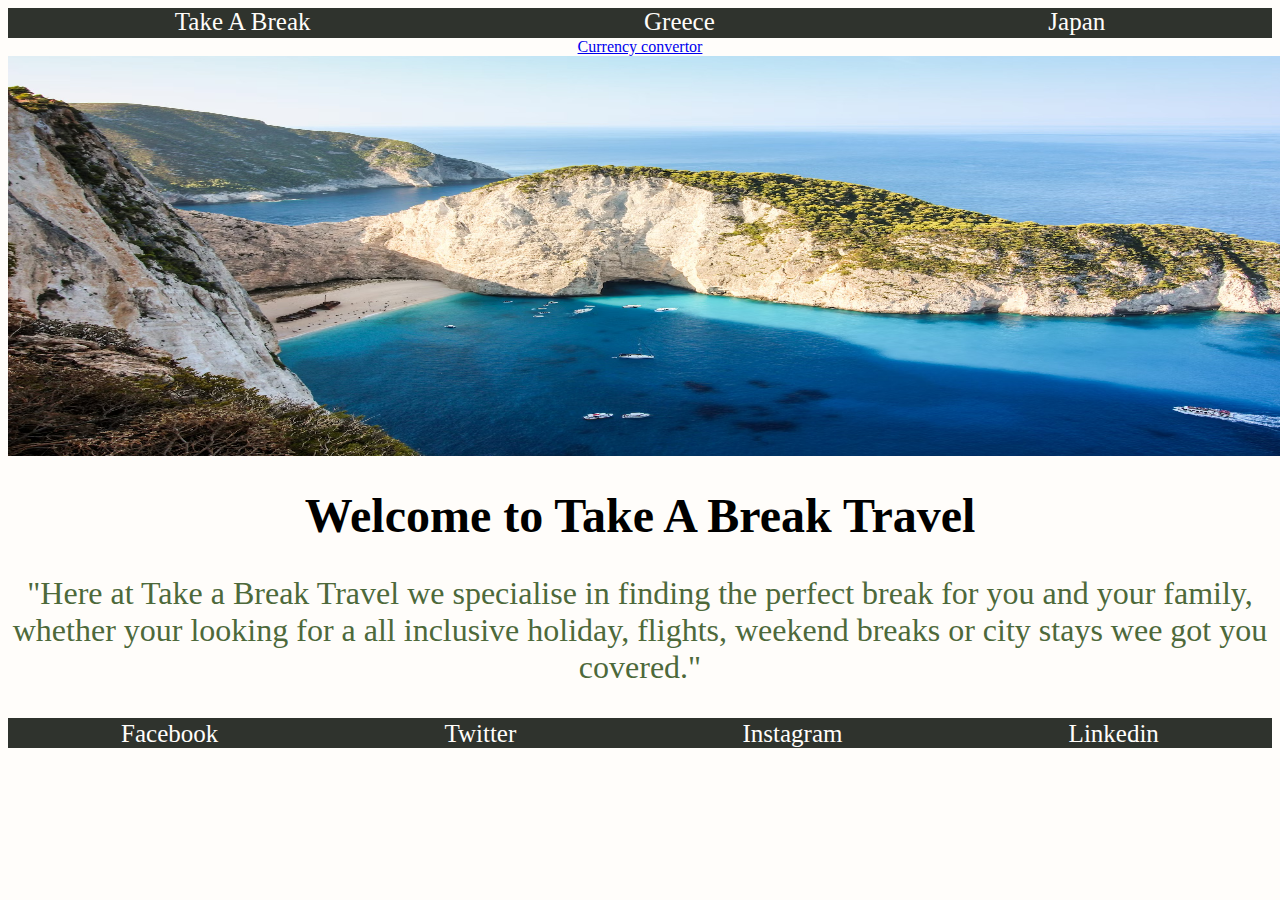
<file: index.html>
<!DOCTYPE html>
<html lang="en">
<head>
    <meta charset="UTF-8">
    <meta name="viewport" content="width=device-width, initial-scale=1.0">
    <link rel="stylesheet" href="style.css">
    <title>Document</title>

    <style>
        .index1
        {
        display: block;
         }
</style>



</head>



<body>

    

    <div id="navbar">
        <a href="index.html" target="_blank">Take A Break</a>
        <a href="Greece.html" target="_blank">Greece</a>
        <a href="Japan.html" target="_blank">Japan</a>
    </div>


    <a href="https://www.xe.com/en-gb/currencyconverter/">Currency convertor</a>
    
   
    




    <img src="greece 4.jpeg"  alt="Mountains with a Blue sea"  class="index1" height="400px" width="1340px" <br>


   
    
    
    <h1>Welcome to Take A Break Travel</h1>
         



    <p>"Here at Take a Break Travel we specialise in finding the perfect break for you and your family,
         whether your looking for a all inclusive holiday, flights, weekend breaks or city
          stays wee got you covered."</p>
          
              



        
         
          
    <div id="navbar2">
        <a href="https://en-gb.facebook.com/" target="_blank">Facebook</a>
        <a href="https://x.com/?lang=en&mx=2" target="_blank">Twitter</a>
        <a href="https://www.instagram.com/" target="_blank">Instagram</a>
        <a href="https://www.linkedin.com/jobs?src=go-pa&trk=sem-ga_campid.20352247597_asid.152657623844_crid.
        664928667243_kw.linkedin_d.c_tid.kwd-296170574619_n.g_mt.e_geo.9046451&mcid=7083157643439083520&cid=&gad_source=
        1&gclid=CjwKCAiAzba9BhBhEiwA7glbavCUzhZCkfrpNRo9JE4TKlQdIFfbs7LExdrohq5Nx18X9YPE7Fz
        LGBoCx_0QAvD_BwE&gclsrc=aw.ds" target="_blank">Linkedin</a>
    </div>

</body>
</file>
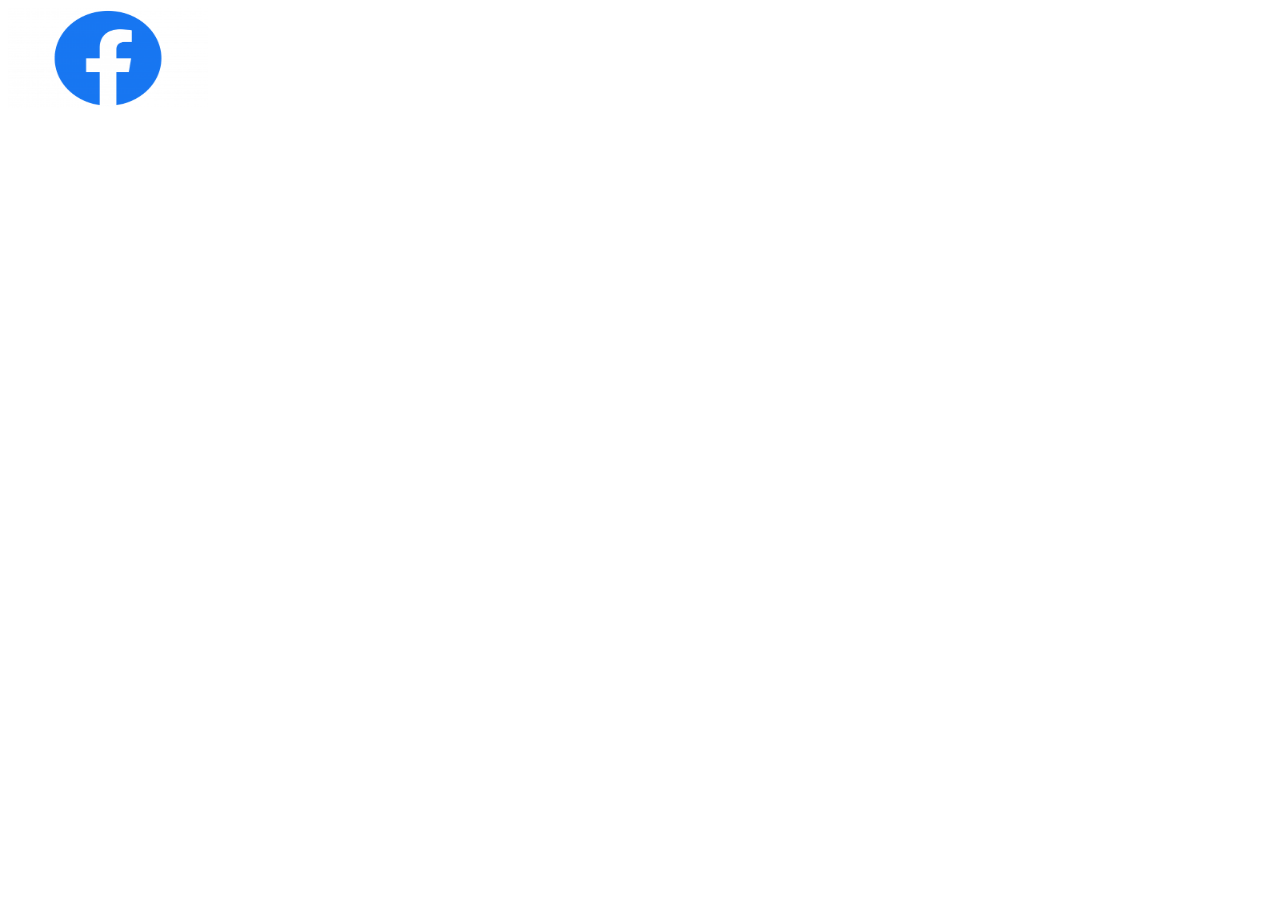
<file: Facebook.html>
<!DOCTYPE html>
<html lang="en">
<head>
    <meta charset="UTF-8">
    <meta name="viewport" content="width=device-width, initial-scale=1.0">
    <title>Document</title>
</head>
<body>
    

    <img src="Facebook.png" class="index1" height="100px" width="200px" <br>


</body>
</html>
</file>
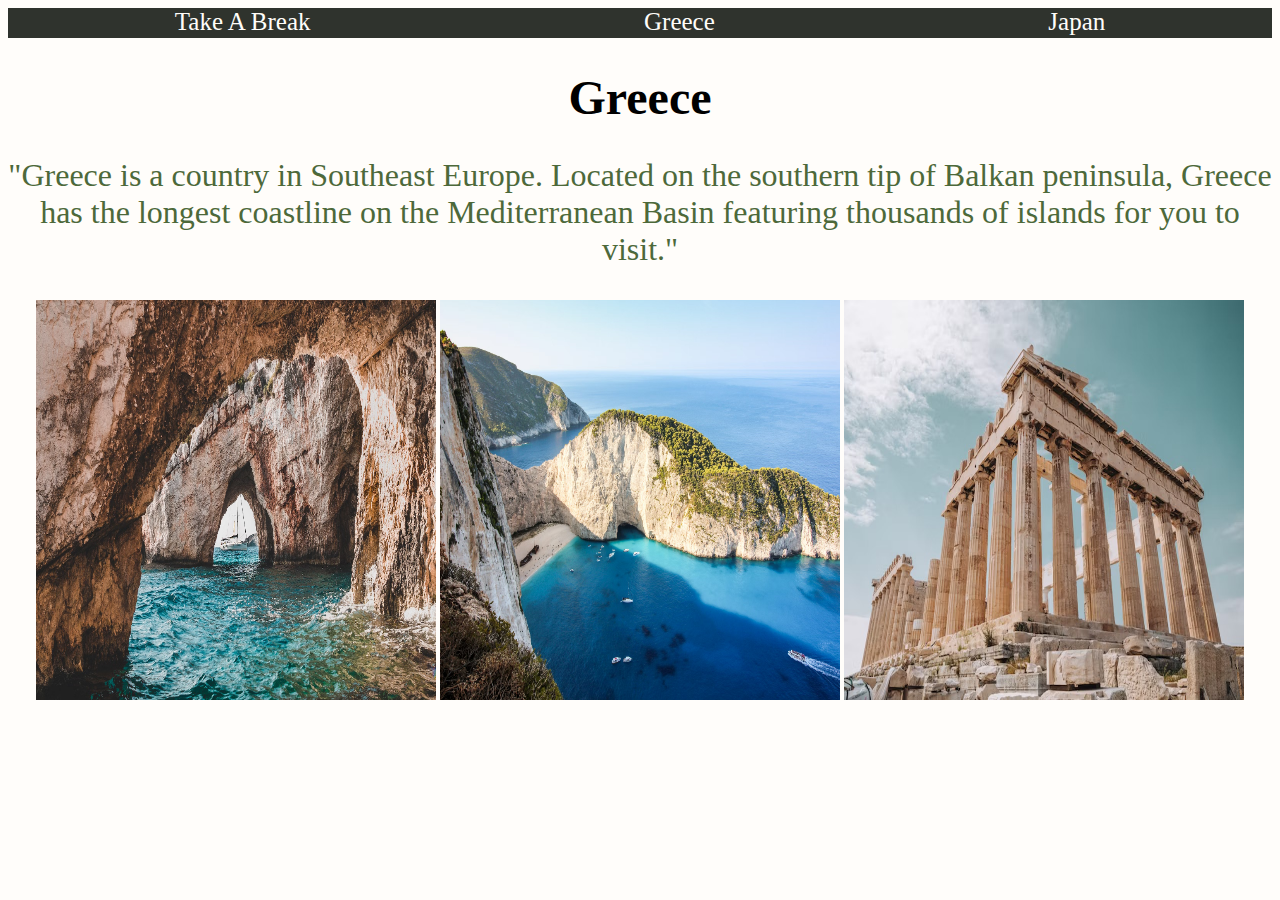
<file: Greece.html>
<!DOCTYPE html>
<html lang="en">
<head>
    <meta charset="UTF-8">
    <meta name="viewport" content="width=device-width, initial-scale=1.0">
    <link rel="stylesheet" href="style.css">
    <title>Document</title>
</head>

<style>
    .imagemain{
    display: block;
    margin-left: auto;
    margin-right: auto;
    }
    </style>
    





<body>
    <div id="navbar">
        <a href="index.html" target="_blank">Take A Break</a>
        <a href="Greece.html" target="_blank">Greece</a>
        <a href="Japan.html" target="_blank">Japan</a>
    </div>



   
<h1>Greece</h1>


    <p>"Greece is a country in Southeast Europe. Located on the southern tip of Balkan peninsula,
         Greece has the longest coastline on the Mediterranean Basin featuring thousands of islands
          for you to visit."</p>



<img src="greece_5.jpeg"  alt="A cave with a Blue sea" class="index1" height="400px" width="400px"> 
<img src="greece 4.jpeg" alt="mountains with a Blue sea"   class="index1" height="400px" width="400px">
<img src="greece_2.jpeg" alt="Monument"   class="index1" height="400px" width="400px" >


</body>
</file>
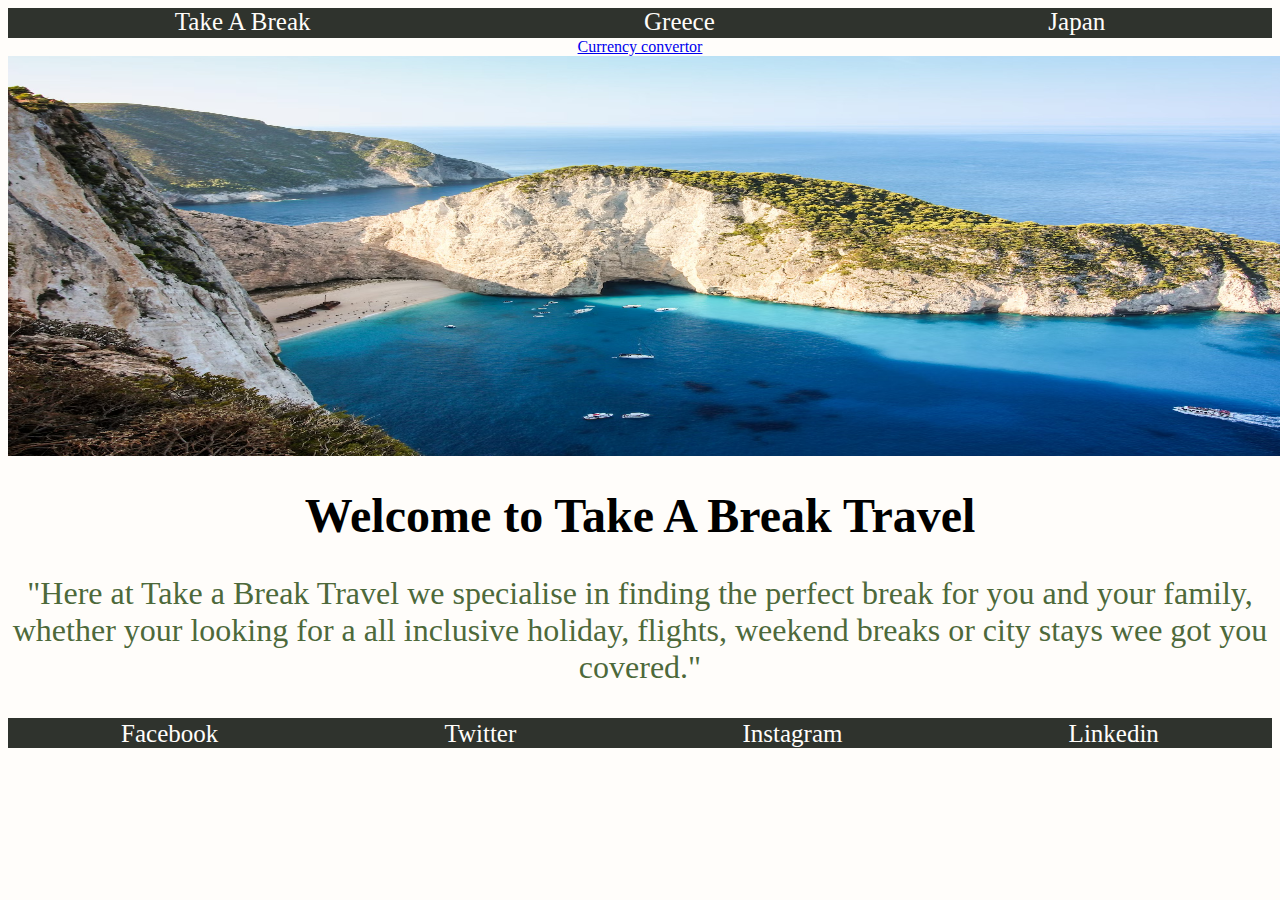
<file: Home page.html>
<!DOCTYPE html>
<html lang="en">
<head>
    <meta charset="UTF-8">
    <meta name="viewport" content="width=device-width, initial-scale=1.0">
    <link rel="stylesheet" href="style.css">
    <title>Document</title>

    <style>
        .index1
        {
        display: block;
         }
</style>



</head>



<body>

    

    <div id="navbar">
        <a href="Take A Break.html" target="_blank">Take A Break</a>
        <a href="Greece.html" target="_blank">Greece</a>
        <a href="Japan.html" target="_blank">Japan</a>
    </div>


    <a href="https://www.xe.com/en-gb/currencyconverter/">Currency convertor</a>
    
   
    




    <img src="greece 4.jpeg" class="index1" height="400px" width="1340px" <br>


   
    
    
    <h1>Welcome to Take A Break Travel</h1>
         



    <p>"Here at Take a Break Travel we specialise in finding the perfect break for you and your family,
         whether your looking for a all inclusive holiday, flights, weekend breaks or city
          stays wee got you covered."</p>
          
              



        
         
          
    <div id="navbar2">
        <a href="https://en-gb.facebook.com/" target="_blank">Facebook</a>
        <a href="https://x.com/?lang=en&mx=2" target="_blank">Twitter</a>
        <a href="https://www.instagram.com/" target="_blank">Instagram</a>
        <a href="https://www.linkedin.com/jobs?src=go-pa&trk=sem-ga_campid.20352247597_asid.152657623844_crid.
        664928667243_kw.linkedin_d.c_tid.kwd-296170574619_n.g_mt.e_geo.9046451&mcid=7083157643439083520&cid=&gad_source=
        1&gclid=CjwKCAiAzba9BhBhEiwA7glbavCUzhZCkfrpNRo9JE4TKlQdIFfbs7LExdrohq5Nx18X9YPE7Fz
        LGBoCx_0QAvD_BwE&gclsrc=aw.ds" target="_blank">Linkedin</a>
    </div>

</body>
</file>
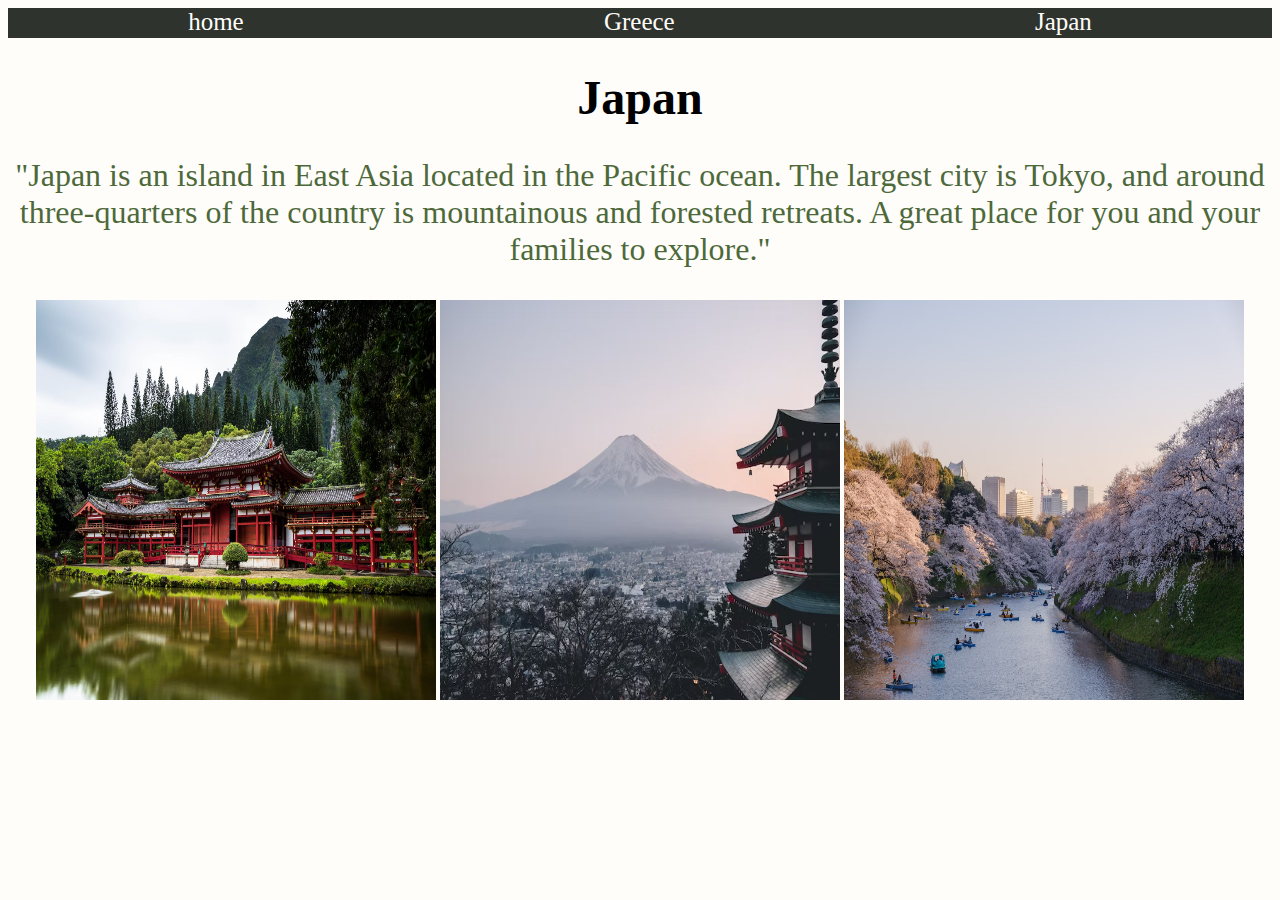
<file: Japan.html>
<!DOCTYPE html>
<html lang="en">
<head>
    <meta charset="UTF-8">
    <meta name="viewport" content="width=device-width, initial-scale=1.0">
    <link rel="stylesheet" href="style.css">
    <title>Document</title>
</head>
<body>

    <div id="navbar">
        <a href="index.html" target="_blank">home</a>
        <a href="Greece.html" target="_blank">Greece</a>
        <a href="Japan.html" target="_blank">Japan</a>
    </div>

    
    
    <h1>Japan</h1>


    
    <p>"Japan is an island in East Asia located in the Pacific ocean.
         The largest city is Tokyo, and around three-quarters of the country is mountainous
         and forested retreats. A great place for you and your families to explore."</p>






    <img src="japan_4.jpeg" alt="Japanese house"    class="index1" height="400px" width="400px" <br>
    <img src="japan_1.jpeg" alt="japanese mountains"    class="index1" height="400px" width="400px" <br>
    <img src="japan_5.jpeg"  alt="Japanese water with boats"  class="index1" height="400px" width="400px" <br>

</body>
</html>
</file>
<file: style.css>
body {
    font-family: Franklin;
    background-color: #fffdfa;
    text-align: center;
}


.wrapper-main
{
width: 100%;

}




h1 {
    font-size: 300%;
    color: 1b1e18;
}

p {
    font-size: 200%;
    color: #4d693a;
    
}

#navbar  {
        
    height: 30px;
    background-color: #2f332d;
    border-color: #2f332d;
    display: flex;
   justify-content: space-around;
    align-items: flex-start;
}
#navbar a {
font-size: 25px;
color: #fffdfa;
text-decoration: none;

}

#navbar a:hover
{
color: #2f332d;
}




#navbar2  {
        
    height: 30px;
    background-color: #2f332d;
    border-color: #2f332d;
    display: flex;
   justify-content: space-around;
    align-items: end;
}
#navbar2 a {
font-size: 25px;
color: #fffdfa;
text-decoration: none;

}

#navbar2 a:hover
{
color: #2f332d;
}
</file>
